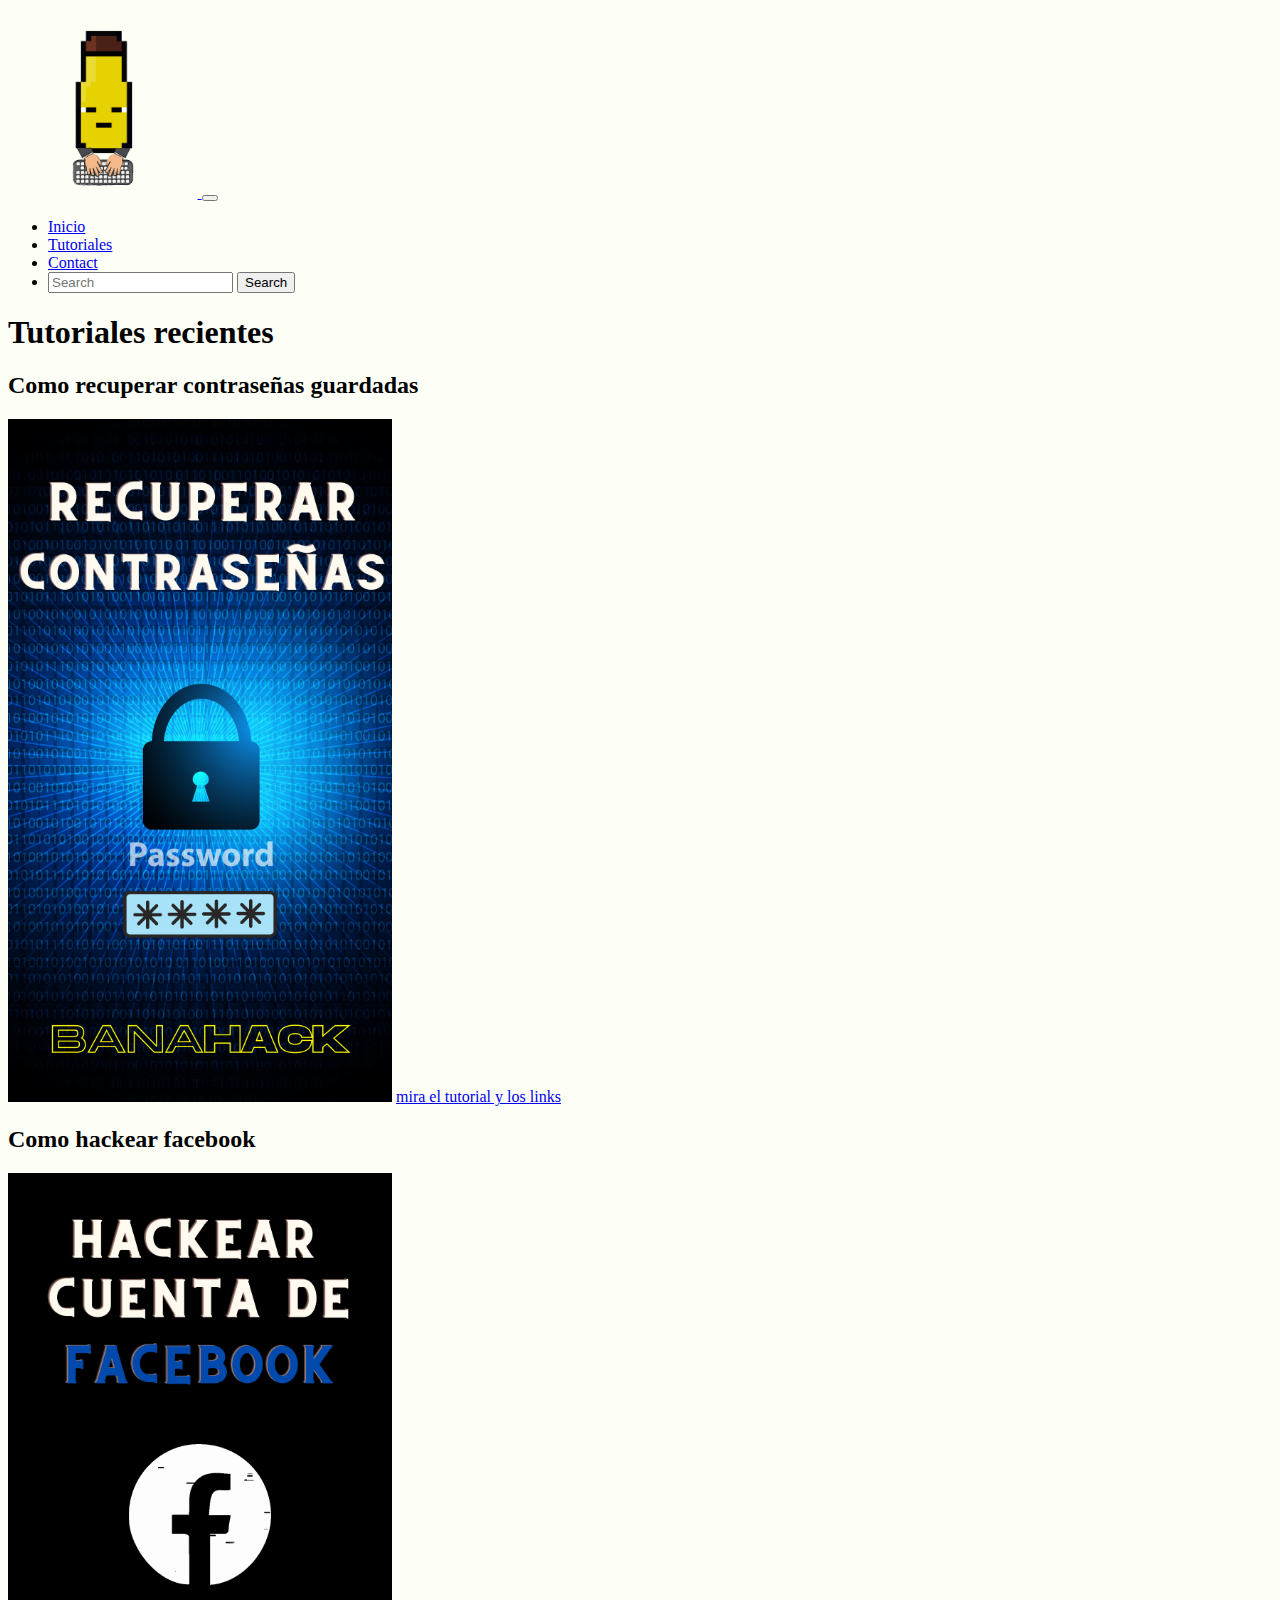
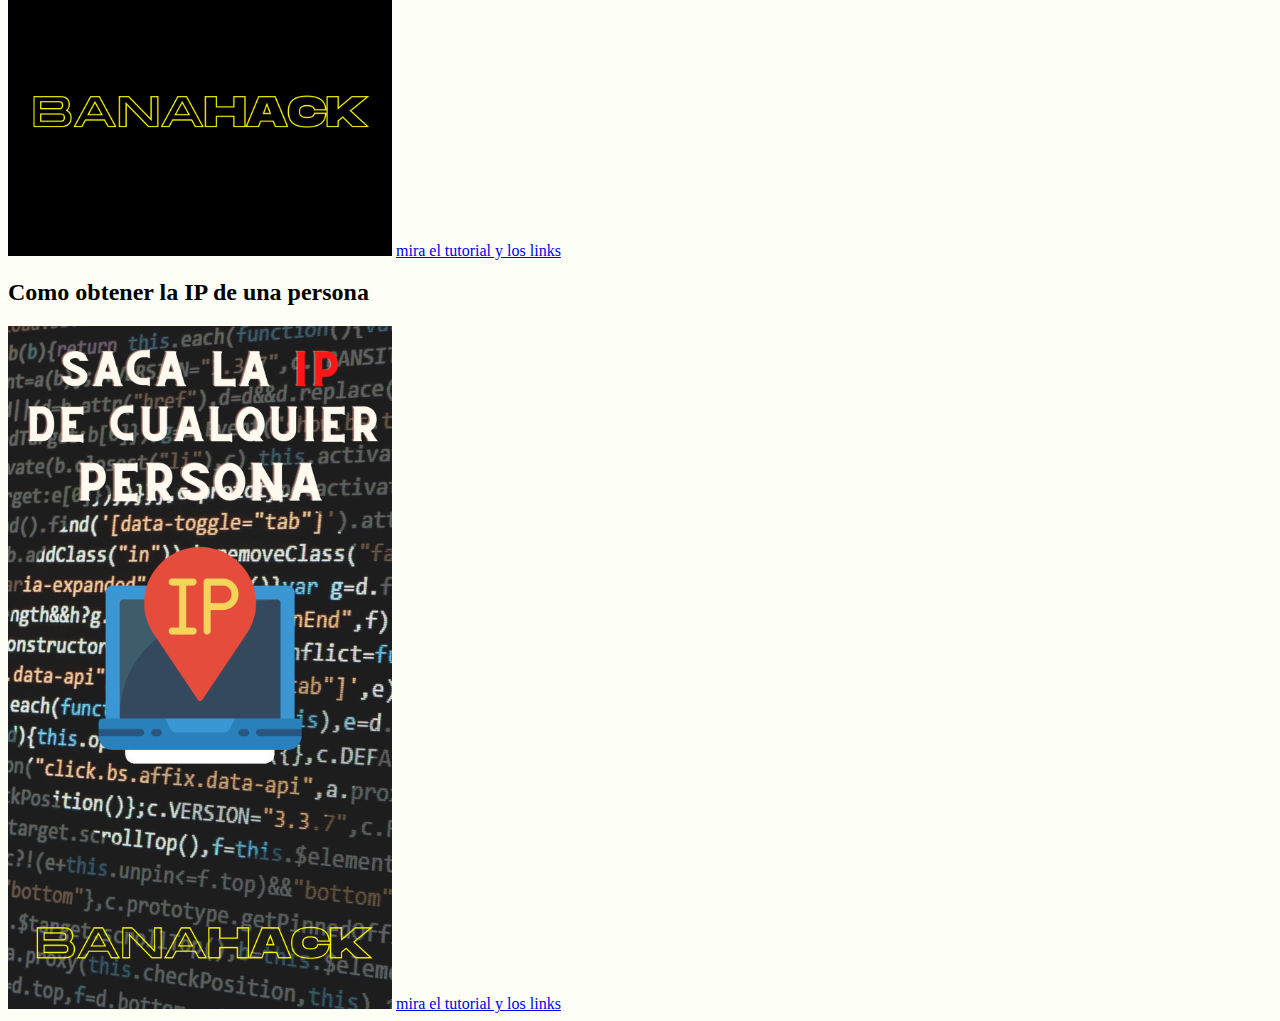
<file: index.html>
<!doctype html>
<html lang="es">
  <head>
    <meta charset="utf-8">
    <meta name="viewport" content="width=device-width, initial-scale=1">
    <link href="https://cdn.jsdelivr.net/npm/bootstrap@5.0.2/dist/css/bootstrap.min.css" rel="stylesheet" integrity="sha384-EVSTQN3/azprG1Anm3QDgpJLIm9Nao0Yz1ztcQTwFspd3yD65VohhpuuCOmLASjC" crossorigin="anonymous">
    <link rel="stylesheet" href="styles.css">
    <title>BanaHack</title>
  </head>
  <body>
    <!-- Navigation -->
<nav class="navbar navbar-expand-lg navbar-dark bg-dark static-top">
  <div class="container-fluid">
    <a class="w-75" href="https://banahack.github.io/banahackz/">
          <img class="logo" src="Images/logohack.png" alt="">
        </a>
    <button class="navbar-toggler" type="button" data-bs-toggle="collapse" data-bs-target="#navbarResponsive" aria-controls="navbarResponsive" aria-expanded="false" aria-label="Toggle navigation">
          <span class="navbar-toggler-icon"></span>
        </button>
    <div class="collapse navbar-collapse" id="navbarResponsive">
      <ul class="navbar-nav ms-auto">
        <li class="nav-item active">
          <a class="text-center nav-link" href="https://banahack.github.io/banahackz/">Inicio</a>
        </li>
        <li class="nav-item">
          <a class="text-center nav-link" href="#">Tutoriales</a>
        </li>
        <li class="nav-item">
          <a class="text-center nav-link" href="#">Contact</a>
        </li>
        <li>
          <form class="d-flex">
            <input class="form-control me-2" type="search" placeholder="Search" aria-label="Search">
            <button class="btn btn-outline-danger" type="submit">Search</button>
          </form>
        </li>
      </ul>
    </div>
  </div>
</nav>

<!-- Page Content -->
<article class="container d-flex flex-column align-items-center">
  <h1 class="my-4">Tutoriales recientes</h1>
  <h2> Como recuperar contraseñas guardadas </h2>
  <img class="thumbnail my-4" src="Images/Turquoise Text and Polaroid Tiktok End Frame.png" alt="">
  <a class="btn btn-primary my-4" href="htmls/lazagne.html">mira el tutorial y los links</a>
</article>
<article class="container d-flex flex-column align-items-center">
  <h2> Como hackear facebook </h2>
  <img class="thumbnail my-4" src="Images/Orange, and Yellow Smiley Tiktok End Frame.png" alt="">
  <a class="btn btn-primary" href="htmls/hackface.html">mira el tutorial y los links</a>
</article>
<article class="my-4 container d-flex flex-column align-items-center">
  <h2> Como obtener la IP de una persona </h2>
  <img class="thumbnail my-4" src="Images/Saca (3).png" alt="">
  <a class="btn btn-primary" href="htmls/obtenerip.html">mira el tutorial y los links</a>
</article>
    <script src="https://cdn.jsdelivr.net/npm/bootstrap@5.0.2/dist/js/bootstrap.bundle.min.js" integrity="sha384-MrcW6ZMFYlzcLA8Nl+NtUVF0sA7MsXsP1UyJoMp4YLEuNSfAP+JcXn/tWtIaxVXM" crossorigin="anonymous"></script>
  </body>
</html>
</file>
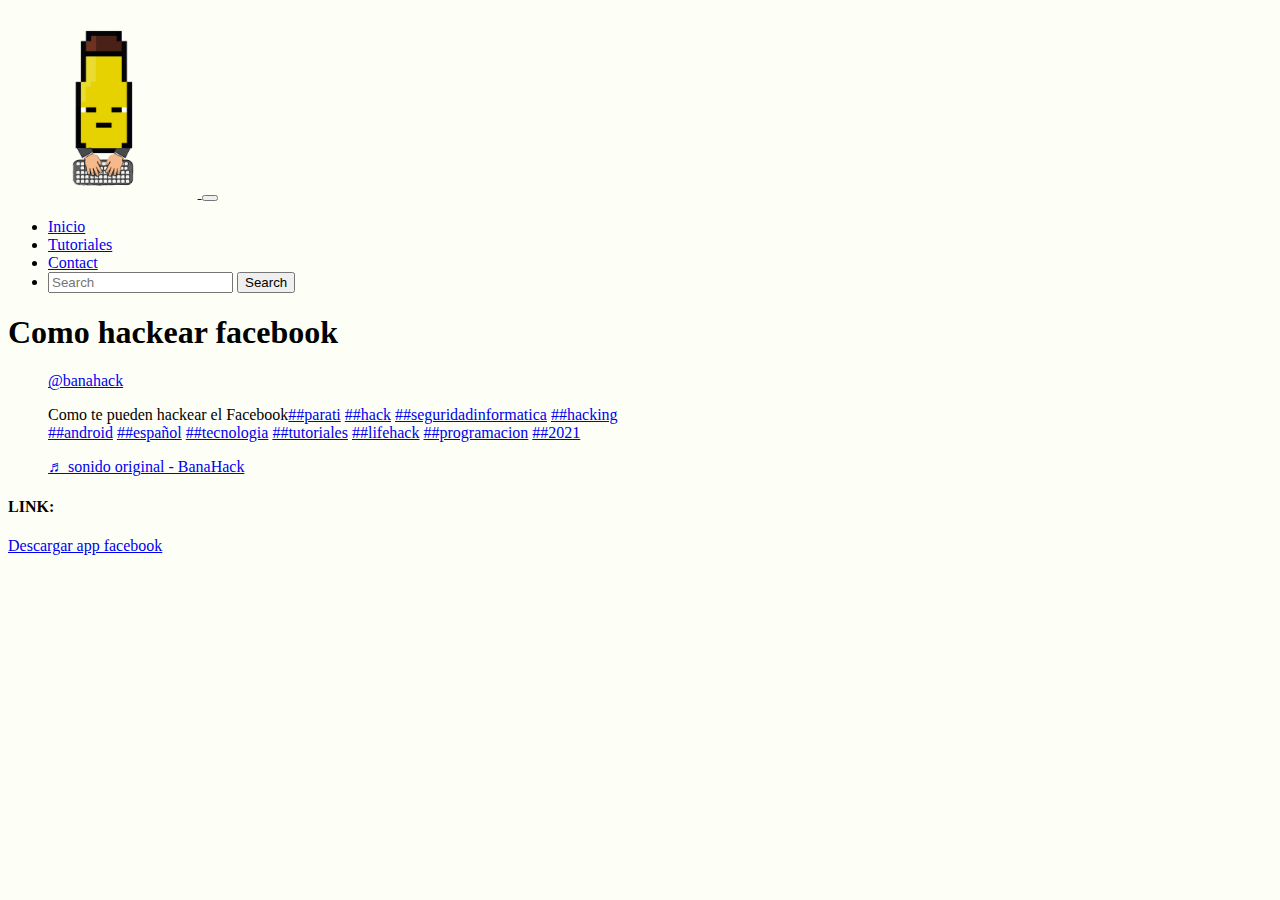
<file: htmls/hackface.html>
<!DOCTYPE html>
<html lang="es">
<head>
    <meta charset="utf-8">
    <meta name="viewport" content="width=device-width, initial-scale=1">
    <link href="https://cdn.jsdelivr.net/npm/bootstrap@5.0.2/dist/css/bootstrap.min.css" rel="stylesheet" integrity="sha384-EVSTQN3/azprG1Anm3QDgpJLIm9Nao0Yz1ztcQTwFspd3yD65VohhpuuCOmLASjC" crossorigin="anonymous">
    <link rel="stylesheet" href="../styles.css">
    <title>Como hackear Facebook</title>
</head>
<body>
  <nav class="navbar navbar-expand-lg navbar-dark bg-dark static-top">
    <div class="container-fluid">
      <a class="w-75" href="https://banahack.github.io/banahackz/">
            <img class="logo" src="../Images/logohack.png" alt="">
          </a>
      <button class="navbar-toggler" type="button" data-bs-toggle="collapse" data-bs-target="#navbarResponsive" aria-controls="navbarResponsive" aria-expanded="false" aria-label="Toggle navigation">
            <span class="navbar-toggler-icon"></span>
          </button>
      <div class="collapse navbar-collapse" id="navbarResponsive">
        <ul class="navbar-nav ms-auto">
          <li class="nav-item active">
            <a class="text-center nav-link" href="https://banahack.github.io/banahackz/">Inicio</a>
          </li>
          <li class="nav-item">
            <a class="text-center nav-link" href="#">Tutoriales</a>
          </li>
          <li class="nav-item">
            <a class="text-center nav-link" href="#">Contact</a>
          </li>
          <li>
            <form class="d-flex">
              <input class="form-control me-2" type="search" placeholder="Search" aria-label="Search">
              <button class="btn btn-outline-danger" type="submit">Search</button>
            </form>
          </li>
        </ul>
      </div>
    </div>
  </nav>
      
  <div class="my-5 container container d-flex flex-column align-items-center">
      <h1>Como hackear facebook</h1>
      <blockquote class="tiktok-embed" cite="https://www.tiktok.com/@banahack/video/6985981401535499525" data-video-id="6985981401535499525" style="max-width: 605px;min-width: 220px;" > <section> <a target="_blank" title="@banahack" href="https://www.tiktok.com/@banahack">@banahack</a> <p>Como te pueden hackear el Facebook<a title="parati" target="_blank" href="https://www.tiktok.com/tag/parati">##parati</a> <a title="hack" target="_blank" href="https://www.tiktok.com/tag/hack">##hack</a> <a title="seguridadinformatica" target="_blank" href="https://www.tiktok.com/tag/seguridadinformatica">##seguridadinformatica</a> <a title="hacking" target="_blank" href="https://www.tiktok.com/tag/hacking">##hacking</a> <a title="android" target="_blank" href="https://www.tiktok.com/tag/android">##android</a> <a title="español" target="_blank" href="https://www.tiktok.com/tag/espa%C3%B1ol">##español</a> <a title="tecnologia" target="_blank" href="https://www.tiktok.com/tag/tecnologia">##tecnologia</a> <a title="tutoriales" target="_blank" href="https://www.tiktok.com/tag/tutoriales">##tutoriales</a> <a title="lifehack" target="_blank" href="https://www.tiktok.com/tag/lifehack">##lifehack</a> <a title="programacion" target="_blank" href="https://www.tiktok.com/tag/programacion">##programacion</a> <a title="2021" target="_blank" href="https://www.tiktok.com/tag/2021">##2021</a></p> <a target="_blank" title="♬ sonido original - BanaHack" href="https://www.tiktok.com/music/sonido-original-6985981277396601606">♬ sonido original - BanaHack</a> </section> </blockquote> <script async src="https://www.tiktok.com/embed.js"></script>
      <h4>LINK: </h4>
      <a class="btn btn-primary" target="_blank" rel="noopener noreferrer" href="https://anonfiles.com/z6ian076uf/Facebook_1.0.0.0.0_apk">Descargar app facebook</a>
  </div>
</body>
</html>
</file>
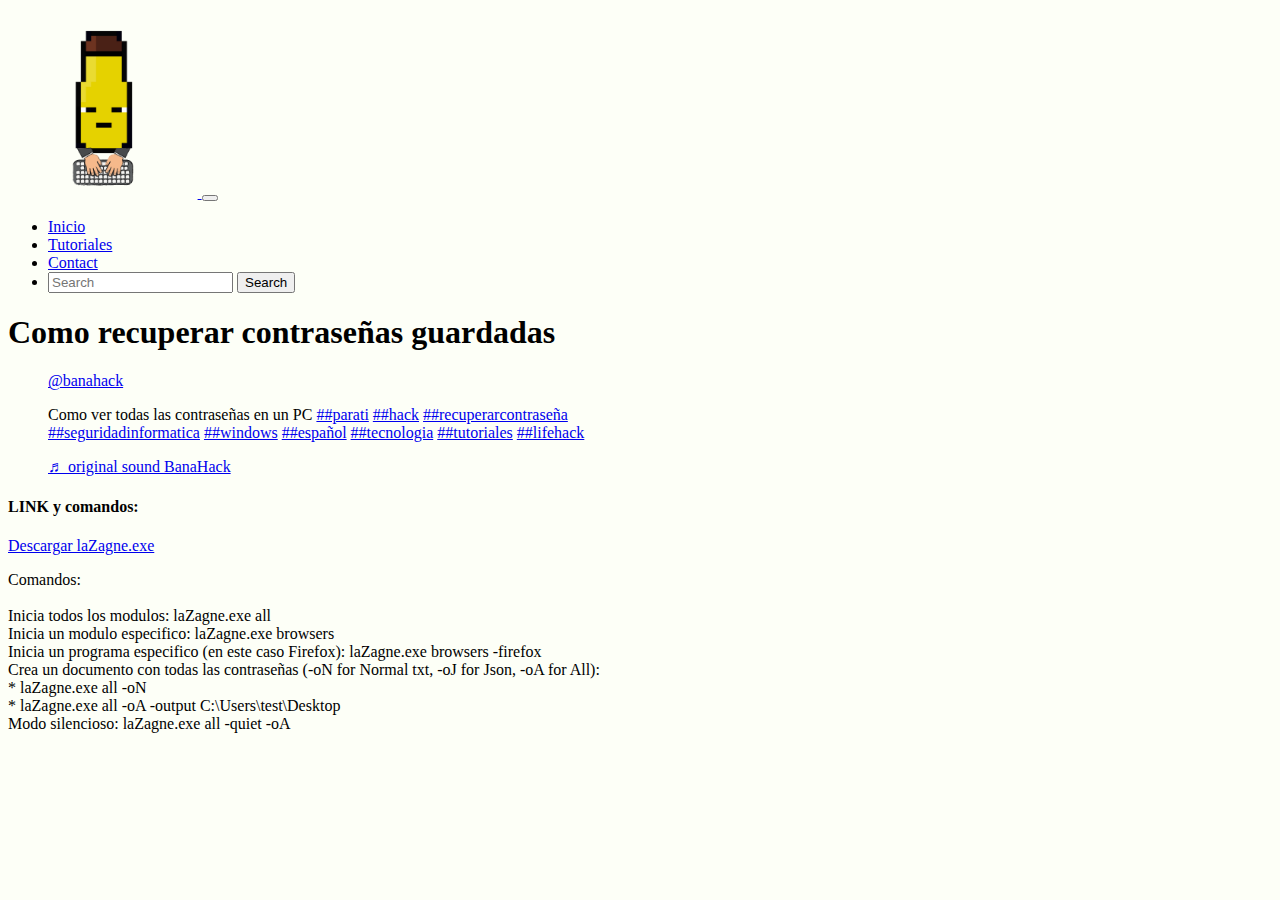
<file: htmls/lazagne.html>
<!DOCTYPE html>
<html lang="es">
<head>
    <meta charset="utf-8">
    <meta name="viewport" content="width=device-width, initial-scale=1">
    <link href="https://cdn.jsdelivr.net/npm/bootstrap@5.0.2/dist/css/bootstrap.min.css" rel="stylesheet" integrity="sha384-EVSTQN3/azprG1Anm3QDgpJLIm9Nao0Yz1ztcQTwFspd3yD65VohhpuuCOmLASjC" crossorigin="anonymous">
    <link rel="stylesheet" href="../styles.css">
    <title>Recuperar contraseñas</title>
</head>
<body>
  <nav class="navbar navbar-expand-lg navbar-dark bg-dark static-top">
    <div class="container-fluid">
      <a class="w-75" href="https://banahack.github.io/banahackz/">
            <img class="logo" src="../Images/logohack.png" alt="">
          </a>
      <button class="navbar-toggler" type="button" data-bs-toggle="collapse" data-bs-target="#navbarResponsive" aria-controls="navbarResponsive" aria-expanded="false" aria-label="Toggle navigation">
            <span class="navbar-toggler-icon"></span>
          </button>
      <div class="collapse navbar-collapse" id="navbarResponsive">
        <ul class="navbar-nav ms-auto">
          <li class="nav-item active">
            <a class="text-center nav-link" href="https://banahack.github.io/banahackz/">Inicio</a>
          </li>
          <li class="nav-item">
            <a class="text-center nav-link" href="#">Tutoriales</a>
          </li>
          <li class="nav-item">
            <a class="text-center nav-link" href="#">Contact</a>
          </li>
          <li>
            <form class="d-flex">
              <input class="form-control me-2" type="search" placeholder="Search" aria-label="Search">
              <button class="btn btn-outline-danger" type="submit">Search</button>
            </form>
          </li>
        </ul>
      </div>
    </div>
  </nav>

  <div class="my-5 container d-flex flex-column align-items-center">
      <h1>Como recuperar contraseñas guardadas</h1>
      <blockquote class="tiktok-embed" cite="https://www.tiktok.com/@banahack/video/6986305263733148933" data-video-id="6986305263733148933" style="max-width: 605px;min-width: 325px;" > <section> <a target="_blank" title="@banahack" href="https://www.tiktok.com/@banahack">@banahack</a> <p>Como ver todas las contraseñas en un PC <a title="parati" target="_blank" href="https://www.tiktok.com/tag/parati">##parati</a> <a title="hack" target="_blank" href="https://www.tiktok.com/tag/hack">##hack</a> <a title="recuperarcontraseña" target="_blank" href="https://www.tiktok.com/tag/recuperarcontrase%C3%B1a">##recuperarcontraseña</a> <a title="seguridadinformatica" target="_blank" href="https://www.tiktok.com/tag/seguridadinformatica">##seguridadinformatica</a> <a title="windows" target="_blank" href="https://www.tiktok.com/tag/windows">##windows</a> <a title="español" target="_blank" href="https://www.tiktok.com/tag/espa%C3%B1ol">##español</a> <a title="tecnologia" target="_blank" href="https://www.tiktok.com/tag/tecnologia">##tecnologia</a> <a title="tutoriales" target="_blank" href="https://www.tiktok.com/tag/tutoriales">##tutoriales</a> <a title="lifehack" target="_blank" href="https://www.tiktok.com/tag/lifehack">##lifehack</a></p> <a target="_blank" title="♬ original sound BanaHack" href="https://www.tiktok.com/">♬ original sound BanaHack</a> </section> </blockquote> <script async src="https://www.tiktok.com/embed.js"></script>
      <h4>LINK y comandos: </h4>
      <a class="btn btn-primary" target="_blank" rel="noopener noreferrer" href="../filesToDownload/laZagne.exe" download>Descargar laZagne.exe</a>
      <p>Comandos: <br> <br>
        Inicia todos los modulos: laZagne.exe all <br>
        Inicia un modulo especifico: laZagne.exe browsers <br>
        Inicia un programa especifico (en este caso Firefox): laZagne.exe browsers -firefox <br>
        Crea un documento con todas las contraseñas (-oN for Normal txt, -oJ for Json, -oA for All): <br>
        * laZagne.exe all -oN <br>
        * laZagne.exe all -oA -output C:\Users\test\Desktop <br>
        Modo silencioso: laZagne.exe all -quiet -oA <br>
      </p>
  </div>
</body>
</html>
</file>
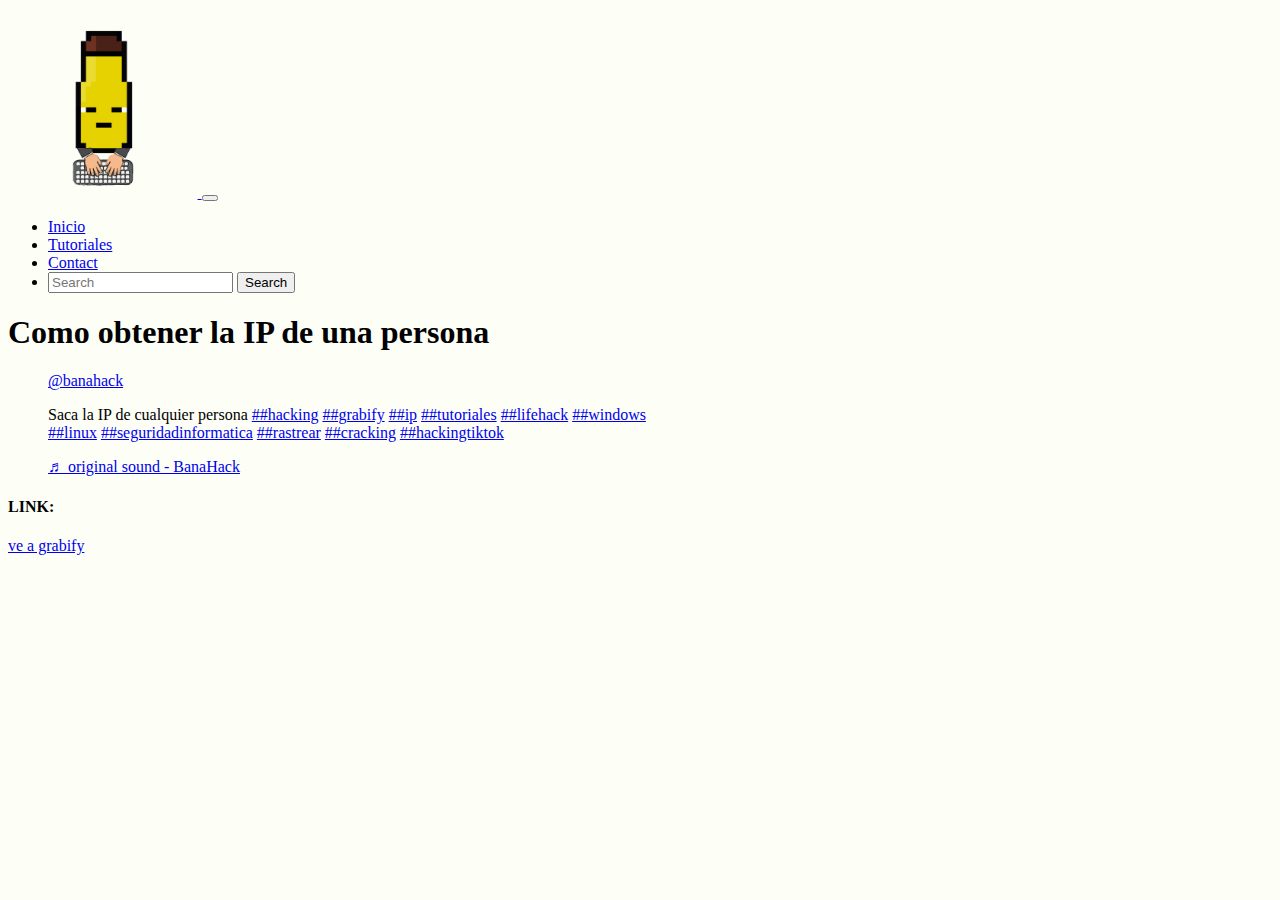
<file: htmls/obtenerip.html>
<!DOCTYPE html>
<html lang="es">
<head>
    <meta charset="utf-8">
    <meta name="viewport" content="width=device-width, initial-scale=1">
    <link href="https://cdn.jsdelivr.net/npm/bootstrap@5.0.2/dist/css/bootstrap.min.css" rel="stylesheet" integrity="sha384-EVSTQN3/azprG1Anm3QDgpJLIm9Nao0Yz1ztcQTwFspd3yD65VohhpuuCOmLASjC" crossorigin="anonymous">
    <link rel="stylesheet" href="../styles.css">
    <title>Como obrener la ip de una persona</title>
</head>
<body>
  <nav class="navbar navbar-expand-lg navbar-dark bg-dark static-top">
    <div class="container-fluid">
      <a class="w-75" href="https://banahack.github.io/banahackz/">
            <img class="logo" src="../Images/logohack.png" alt="">
          </a>
      <button class="navbar-toggler" type="button" data-bs-toggle="collapse" data-bs-target="#navbarResponsive" aria-controls="navbarResponsive" aria-expanded="false" aria-label="Toggle navigation">
            <span class="navbar-toggler-icon"></span>
          </button>
      <div class="collapse navbar-collapse" id="navbarResponsive">
        <ul class="navbar-nav ms-auto">
          <li class="nav-item active">
            <a class="text-center nav-link" href="https://banahack.github.io/banahackz/">Inicio</a>
          </li>
          <li class="nav-item">
            <a class="text-center nav-link" href="#">Tutoriales</a>
          </li>
          <li class="nav-item">
            <a class="text-center nav-link" href="#">Contact</a>
          </li>
          <li>
            <form class="d-flex">
              <input class="form-control me-2" type="search" placeholder="Search" aria-label="Search">
              <button class="btn btn-outline-danger" type="submit">Search</button>
            </form>
          </li>
        </ul>
      </div>
    </div>
  </nav>
      
  <div class="my-5 container container d-flex flex-column align-items-center">
      <h1>Como obtener la IP de una persona</h1>
      <blockquote class="tiktok-embed" cite="https://www.tiktok.com/@banahack/video/6985343813153869062" data-video-id="6985343813153869062" style="max-width: 605px;min-width: 220px;" > <section> <a target="_blank" title="@banahack" href="https://www.tiktok.com/@banahack">@banahack</a> <p>Saca la IP de cualquier persona  <a title="hacking" target="_blank" href="https://www.tiktok.com/tag/hacking">##hacking</a> <a title="grabify" target="_blank" href="https://www.tiktok.com/tag/grabify">##grabify</a> <a title="ip" target="_blank" href="https://www.tiktok.com/tag/ip">##ip</a> <a title="tutoriales" target="_blank" href="https://www.tiktok.com/tag/tutoriales">##tutoriales</a> <a title="lifehack" target="_blank" href="https://www.tiktok.com/tag/lifehack">##lifehack</a> <a title="windows" target="_blank" href="https://www.tiktok.com/tag/windows">##windows</a> <a title="linux" target="_blank" href="https://www.tiktok.com/tag/linux">##linux</a> <a title="seguridadinformatica" target="_blank" href="https://www.tiktok.com/tag/seguridadinformatica">##seguridadinformatica</a> <a title="rastrear" target="_blank" href="https://www.tiktok.com/tag/rastrear">##rastrear</a> <a title="cracking" target="_blank" href="https://www.tiktok.com/tag/cracking">##cracking</a> <a title="hackingtiktok" target="_blank" href="https://www.tiktok.com/tag/hackingtiktok">##hackingtiktok</a></p> <a target="_blank" title="♬ original sound - BanaHack" href="https://www.tiktok.com/music/original-sound-6985343628956699398">♬ original sound - BanaHack</a> </section> </blockquote> <script async src="https://www.tiktok.com/embed.js"></script>
      <h4>LINK: </h4>
      <a target="_blank" rel="noopener noreferrer" class="btn btn-primary" href="https://grabify.link">ve a grabify</a>
  </div>
</body>
</html>
</file>
<file: styles.css>
body{
    background-color: rgb(253, 255, 247);
}
.logo{
    max-width: 15%;
    height: auto;
}
.thumbnail{
    max-width: 30vw;
    height: auto;
}
blockquote{
    max-width: 10%;
}
</file>
